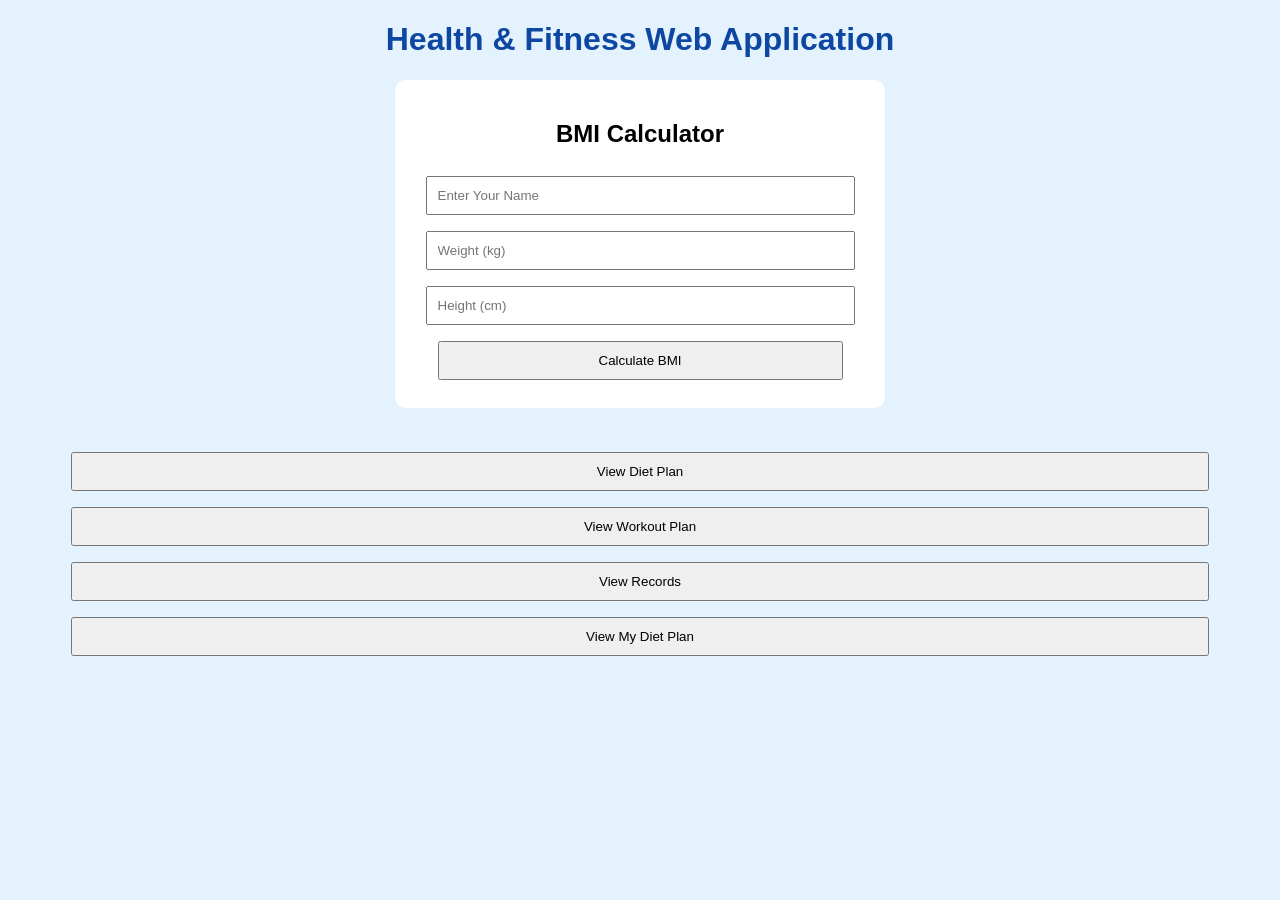
<file: HealthFitnessApp/index.html>
<!DOCTYPE html>
<html>
<head>
    <title>Health & Fitness Web Application</title>
    <link rel="stylesheet" href="style.css">
</head>
<body>

<h1>Health & Fitness Web Application</h1>

<div class="container">
    <h2>BMI Calculator</h2>

    <form action="bmi.php" method="post">
        <input type="text" name="name" placeholder="Enter Your Name" required>
        <input type="number" name="weight" placeholder="Weight (kg)" required>
        <input type="number" name="height" placeholder="Height (cm)" required>
        <button type="submit">Calculate BMI</button>
    </form>
</div>

<br><br>

<a href="diet.html">
    <button>View Diet Plan</button>
</a>

<a href="workout.html">
    <button>View Workout Plan</button>
</a>

<a href="view_users.php">
    <button>View Records</button>
</a>


<a href="diet.php">
    <button>View My Diet Plan</button>
</a>



</body>
</html>
</file>
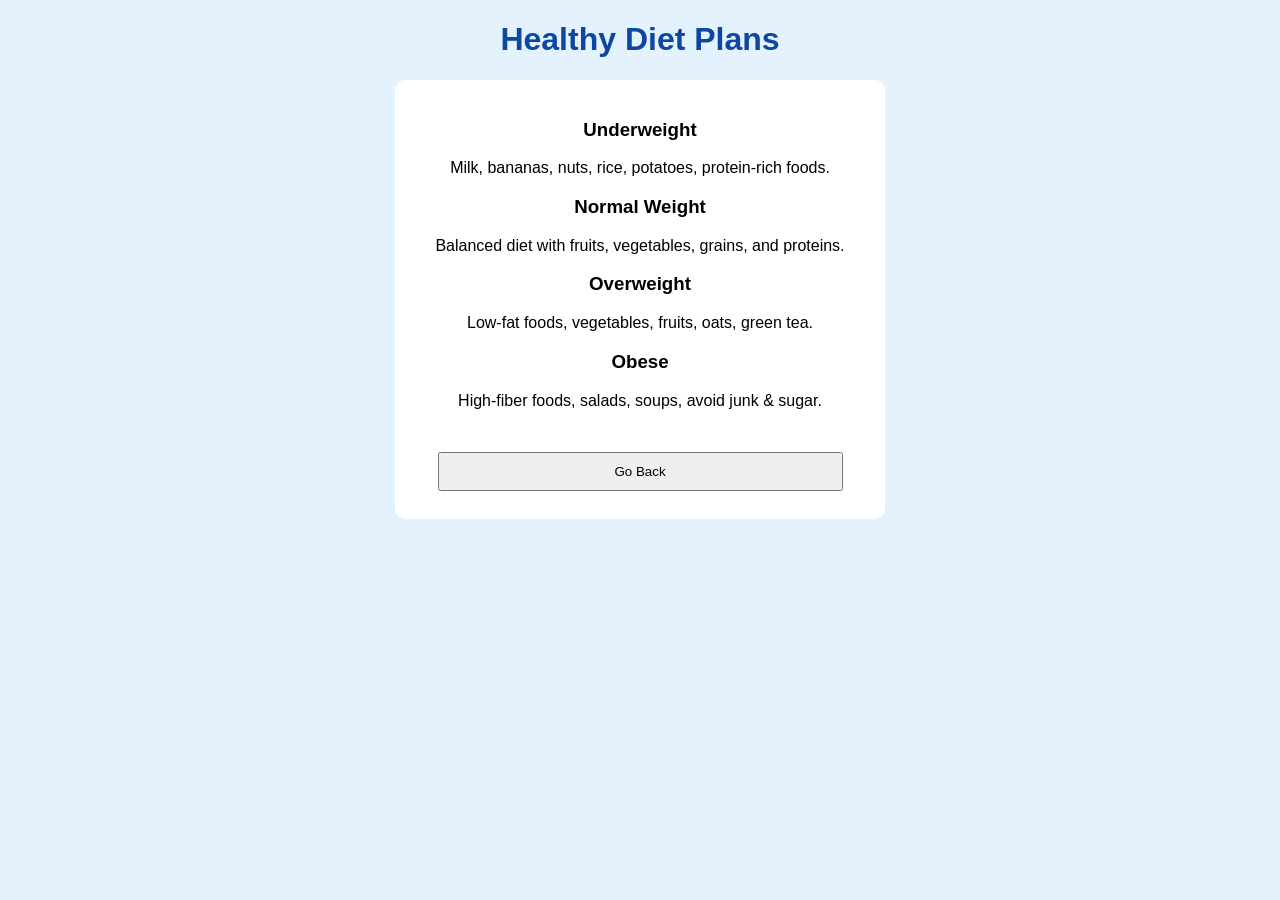
<file: HealthFitnessApp/diet.html>
<!DOCTYPE html>
<html>
<head>
    <title>Diet Plan</title>
    <link rel="stylesheet" href="style.css">
</head>
<body>

<h1>Healthy Diet Plans</h1>

<div class="container">
    <h3>Underweight</h3>
    <p>Milk, bananas, nuts, rice, potatoes, protein-rich foods.</p>

    <h3>Normal Weight</h3>
    <p>Balanced diet with fruits, vegetables, grains, and proteins.</p>

    <h3>Overweight</h3>
    <p>Low-fat foods, vegetables, fruits, oats, green tea.</p>

    <h3>Obese</h3>
    <p>High-fiber foods, salads, soups, avoid junk & sugar.</p>

    <br>
    <a href="index.html"><button>Go Back</button></a>
</div>

</body>
</html>
</file>
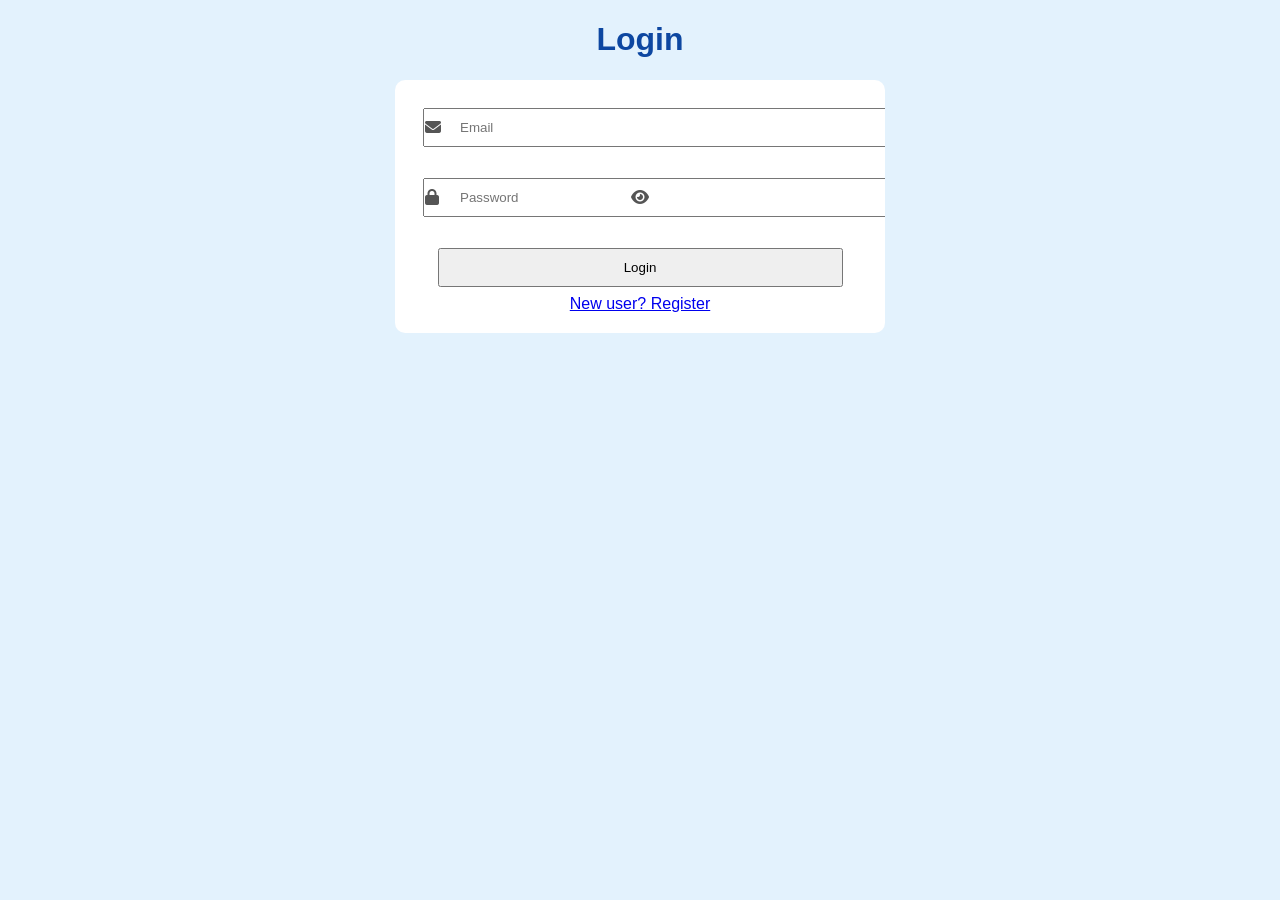
<file: HealthFitnessApp/login.html>
<!DOCTYPE html>
<html>
<head>
    <title>User Login</title>
    <link rel="stylesheet" href="style.css">

    <!-- Font Awesome Icons -->
    <link rel="stylesheet" href="https://cdnjs.cloudflare.com/ajax/libs/font-awesome/6.4.0/css/all.min.css">
</head>
<body>

<h1>Login</h1>

<div class="container">
<form action="login.php" method="post">

    <!-- Email -->
    <div class="input-box">
        <i class="fa fa-envelope"></i>
        <input type="email" name="email" placeholder="Email" required>
    </div>

    <!-- Password with eye -->
    <div class="input-box">
        <i class="fa fa-lock"></i>
        <input type="password" id="password" name="password" placeholder="Password" required>
        <i class="fa fa-eye eye" onclick="togglePassword()"></i>
    </div>

    <button type="submit">Login</button>
</form>

<a href="register.html">New user? Register</a>
</div>

<script>
function togglePassword() {
    const pwd = document.getElementById("password");
    pwd.type = pwd.type === "password" ? "text" : "password";
}
</script>

</body>
</html>
</file>
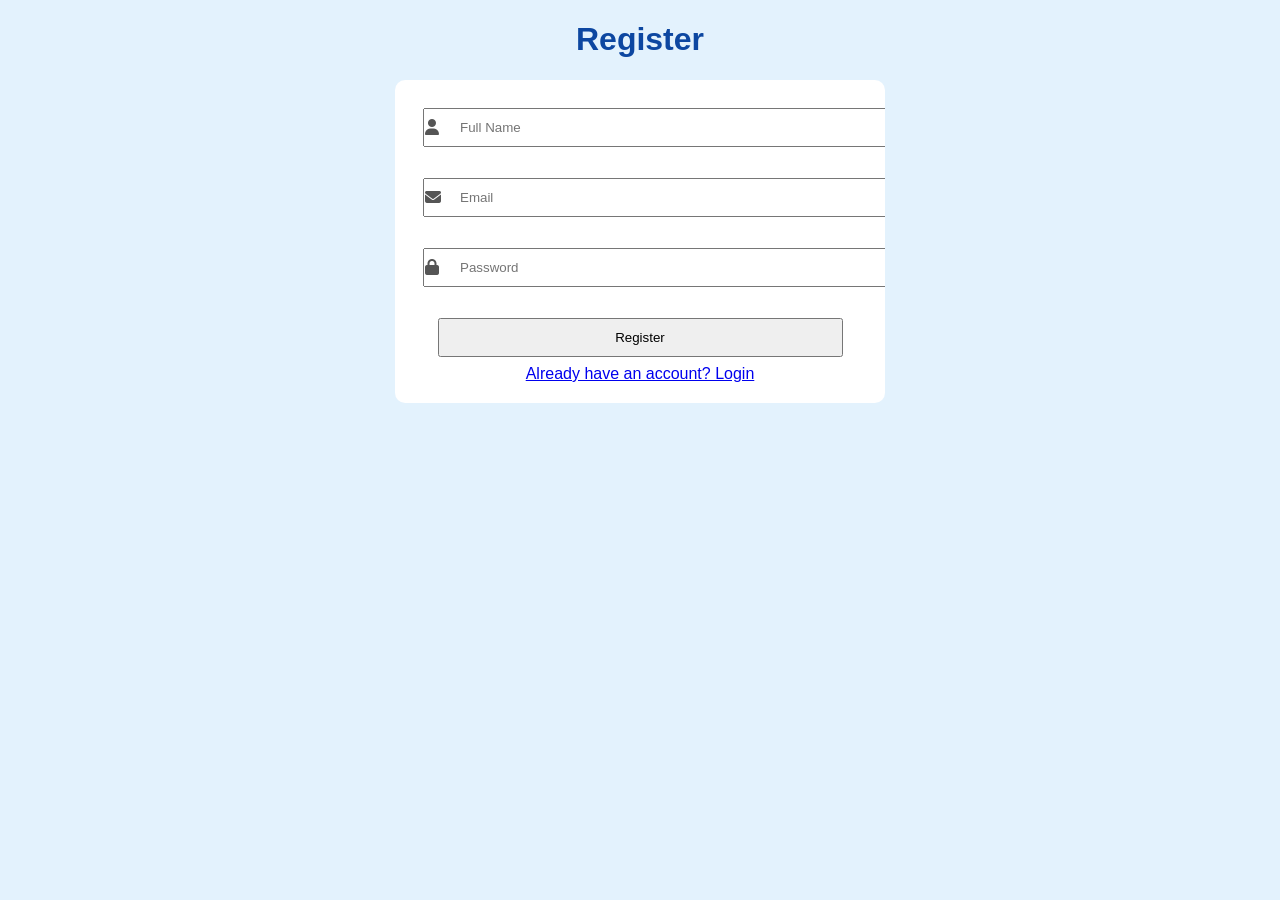
<file: HealthFitnessApp/register.html>
<!DOCTYPE html>
<html>
<head>
    <title>User Registration</title>
    <link rel="stylesheet" href="style.css">

    <!-- Font Awesome Icons -->
    <link rel="stylesheet" href="https://cdnjs.cloudflare.com/ajax/libs/font-awesome/6.4.0/css/all.min.css">
</head>
<body>

<h1>Register</h1>

<div class="container">
<form action="register.php" method="post">

    <!-- Name -->
    <div class="input-box">
        <i class="fa fa-user"></i>
        <input type="text" name="name" placeholder="Full Name" required>
    </div>

    <!-- Email -->
    <div class="input-box">
        <i class="fa fa-envelope"></i>
        <input type="email" name="email" placeholder="Email" required>
    </div>

    <!-- Password -->
    <div class="input-box">
        <i class="fa fa-lock"></i>
        <input type="password" name="password" placeholder="Password" required>
    </div>

    <button type="submit">Register</button>
</form>

<a href="login.html">Already have an account? Login</a>
</div>

</body>
</html>
</file>
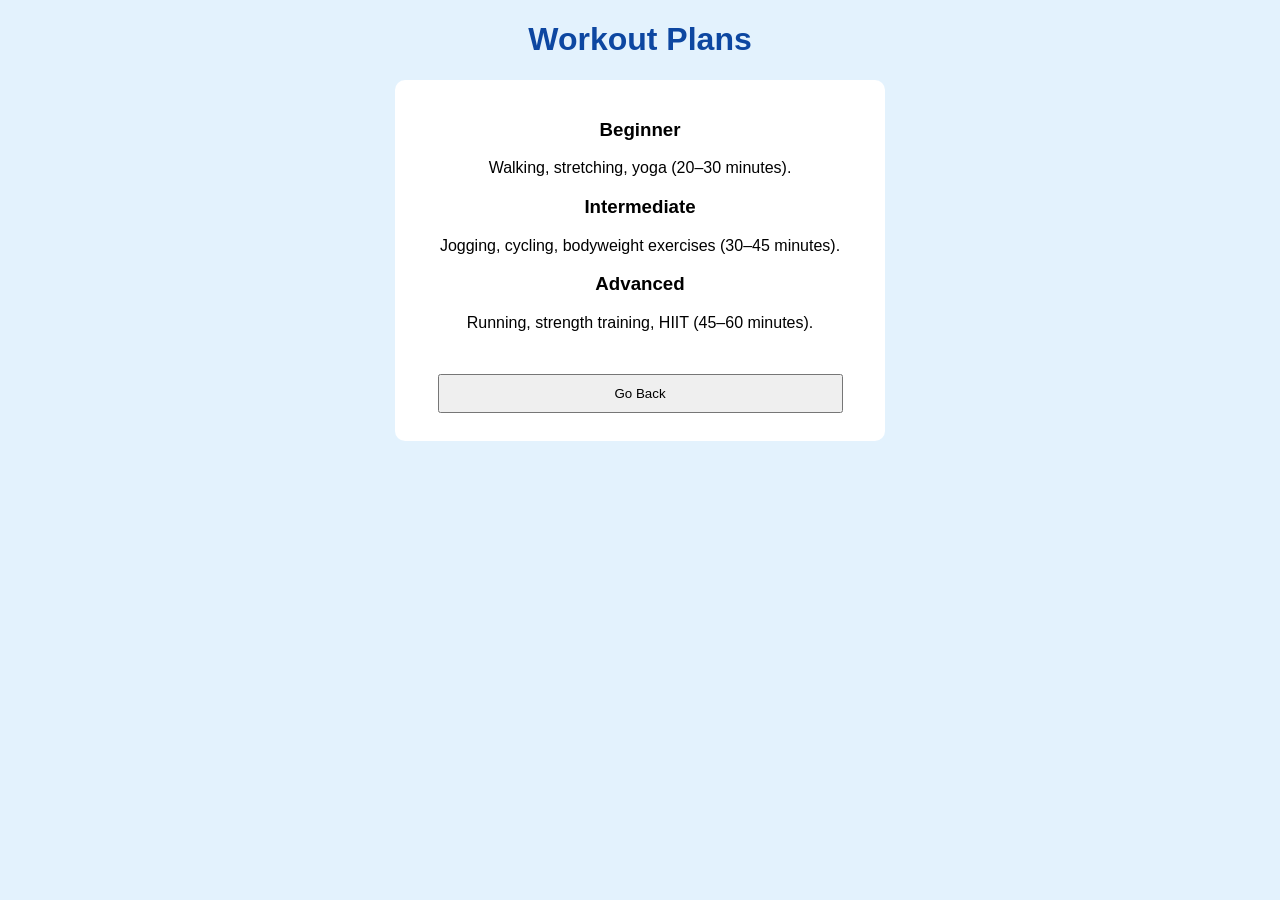
<file: HealthFitnessApp/workout.html>
<!DOCTYPE html>
<html>
<head>
    <title>Workout Plan</title>
    <link rel="stylesheet" href="style.css">
</head>
<body>

<h1>Workout Plans</h1>

<div class="container">
    <h3>Beginner</h3>
    <p>Walking, stretching, yoga (20–30 minutes).</p>

    <h3>Intermediate</h3>
    <p>Jogging, cycling, bodyweight exercises (30–45 minutes).</p>

    <h3>Advanced</h3>
    <p>Running, strength training, HIIT (45–60 minutes).</p>

    <br>
    <a href="index.html"><button>Go Back</button></a>
</div>

</body>
</html>
</file>
<file: HealthFitnessApp/style.css>
/* ---------- GLOBAL STYLES ---------- */
body {
    font-family: Arial;
    background: #e3f2fd;
    text-align: center;
}

h1 {
    color: #0d47a1;
}

/* ---------- CONTAINER ---------- */
.container {
    background: white;
    width: 450px;
    margin: auto;
    padding: 20px;
    border-radius: 10px;
    overflow-x: auto;
}

/* ---------- INPUTS & BUTTONS ---------- */
input, button {
    width: 90%;
    padding: 10px;
    margin: 8px;
}

/* ---------- TABLE STYLES ---------- */
table {
    width: 100%;
    border-collapse: collapse;
}

th, td {
    padding: 8px;
    text-align: center;
    border: 1px solid #333;
    font-size: 14px;
}

/* ---------- IMAGE ROW (DASHBOARD) ---------- */
.image-row {
    display: flex;
    justify-content: center;
    gap: 20px;
    margin: 20px 0;
}

.image-row img {
    width: 180px;
    height: 120px;
    border-radius: 12px;
    object-fit: cover;
    box-shadow: 0 4px 8px rgba(0,0,0,0.2);
}

/* ---------- INPUT BOX WITH ICONS ---------- */
.input-box {
    position: relative;
    margin-bottom: 15px;
}

/* Left icons (user, email, lock) */
.input-box i {
    position: absolute;
    left: 10px;
    top: 50%;
    transform: translateY(-50%);
    color: #555;
}

/* Input field spacing for icons */
.input-box input {
    width: 100%;
    padding-left: 35px;
    padding-right: 40px;
}

/* ---------- PASSWORD EYE ICON ---------- */
.eye {
    position: absolute;
    right: 10px;
    top: 50%;
    transform: translateY(-50%);
    cursor: pointer;
    color: #555;
}
</file>
